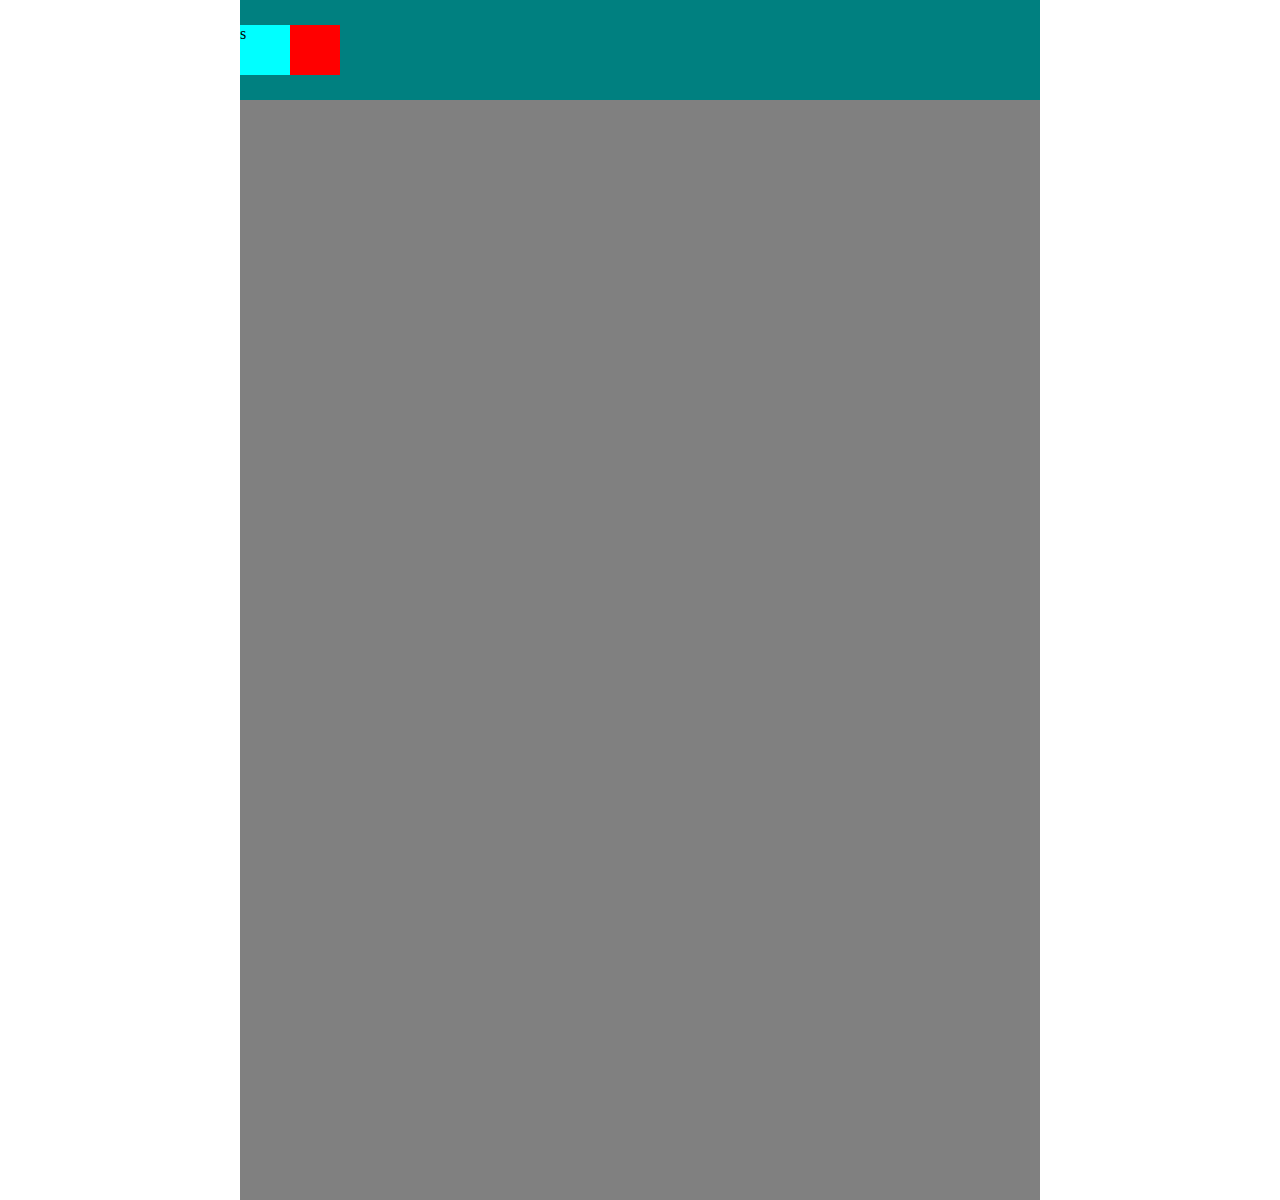
<file: blinkit-clone-main/blink.html>
<!DOCTYPE html>
<html lang="en">
  <head>
    <meta charset="UTF-8" />
    <meta name="viewport" content="width=device-width, initial-scale=1.0" />
    <title>Document</title>
  </head>
  <style>
    body {
      margin: 0;
      padding: 0;
    }
    .outer {
      height: 1200px;
      width: 800px;
      background-color: grey;
      margin: auto;
    }
    header {
      width: 800px;
      height: 100px;
      background-color: teal;
    }
    .logo {
      height: 50px;
      width: 50px;
      background-color: aqua;
      float: left;
      margin: 25px 0 25px 0;
    }
    .name {
      height: 50px;
      width: 50px;
      background-color: red;
      float: left;
      margin: 25px 0 25px 0;
    }
  </style>
  <body>
    <div class="outer">
      <header>
        <div class="logo">s</div>
        <div class="name"></div>
      </header>
    </div>
  </body>
</html>
</file>
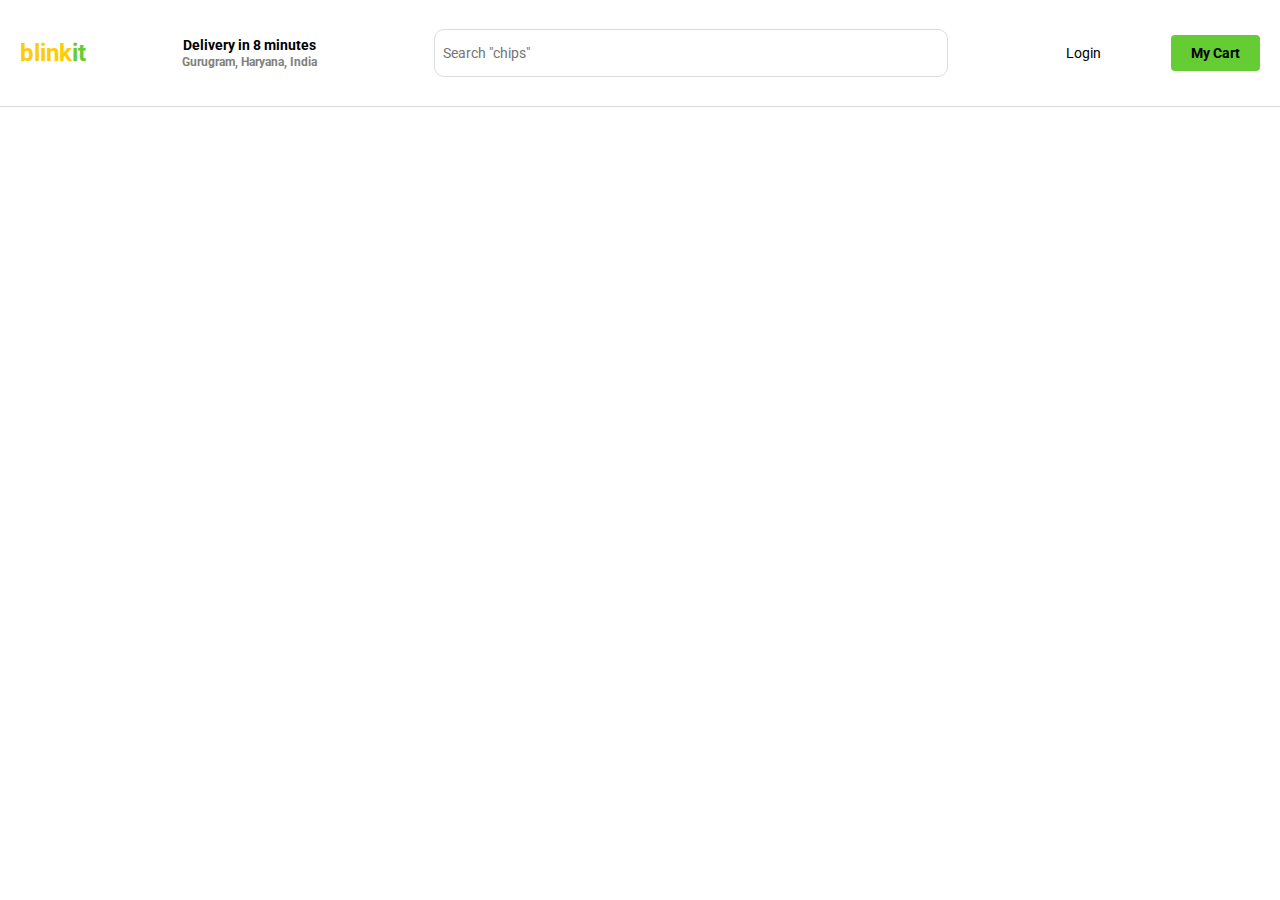
<file: blinkit-clone-main/header only.html>
<!DOCTYPE html>
<html lang="en">
  <head>
    <meta charset="UTF-8" />
    <meta name="viewport" content="width=device-width, initial-scale=1.0" />
    <title>Blinkit Header</title>
    <link rel="stylesheet" href="style.css" />
  </head>
  <style>
    body {
      font-family: Arial, sans-serif;
      margin: 0;
      padding: 0;
    }

    .header {
      display: flex;
      align-items: center;
      justify-content: space-between;
      padding: 8px 20px;
      background-color: white;
      border-bottom: 1px solid #ddd;
      height: 10vh;
    }

    .logo {
      display: flex;
      align-items: center;
    }

    .blink {
      color: #ffcc00;
      font-weight: bold;
      font-size: 24px;
    }

    .it {
      color: #66cc33;
      font-weight: bold;
      font-size: 24px;
    }

    .delivery-info {
      font-size: 14px;
      text-align: center;
      font-weight: bold;
    }

    .location {
      font-size: 12px;
      color: gray;
    }

    .search-bar {
      width: 40%;
      margin: 0 20px;
    }

    .search-bar input {
      width: 100%;
      padding: 8px;
      font-size: 14px;
      border: 1px solid #ddd;
      border-radius: 10px;
      height: 30px;
    }

    .login-cart {
      display: flex;
      align-items: center;
      gap: 50px;
    }

    .login-cart a {
      text-decoration: none;
      color: black;
      margin-left: 20px;
      font-size: 14px;
    }

    .cart {
      background-color: #66cc33;
      color: white;
      padding: 10px 20px;
      border-radius: 4px;
      font-weight: bold;
    }
  </style>
  <body>
    <div class="header">
      <div class="logo">
        <span class="blink">blink</span><span class="it">it</span>
      </div>
      <div class="delivery-info">
        Delivery in 8 minutes<br />
        <span class="location">Gurugram, Haryana, India</span>
      </div>
      <div class="search-bar">
        <input type="text" placeholder='Search "chips"' />
      </div>
      <div class="login-cart">
        <a href="#" class="login">Login</a>
        <a href="#" class="cart">My Cart</a>
      </div>
    </div>
  </body>
</html>
</file>
<file: blinkit-clone-main/style.css>
@import url('https://fonts.googleapis.com/css2?family=Roboto:wght@100;300;400;500;700;900&display=swap');

* {
    margin: 0;
    padding: 0;
    font-family: 'Roboto', sans-serif;
}

/* 
    HEADER
*/
header {
    width: 100%;
    height: 86px;
    position: sticky;
    top: 0;
    border-bottom: 1px solid rgb(238, 238, 238);
    background-color: white;
    display: flex;
    align-items: center;
}
.header-container {
    width: 100%;
    display: flex;
    align-items: center;
}
.header-left {
    margin-left: 32px;
    margin-right: 100px;
}
.header-location {
    margin-right: 40px;
}
.header-location-title {
    color: rgb(0, 0, 0);
    font-weight: 800;
    margin-bottom: 6px;
    font-size: 18px;
}
.header-location-desc {
    font-size: 13px;
    color: rgb(0, 0, 0);
    font-weight: 400;
}
.header-search {
    width: 832px;
    height: 46px;
    cursor: text;
    border: 1px solid rgba(0, 0, 0, 0.04);
    padding: 0px 12px;
    border-radius: 12px;
    background: rgb(248, 248, 248);
    display: flex;
    align-items: center;
    gap: 8px;
    margin-right: 70px;
}
.header-search svg {
    width: 20px;
    font-weight: 600;
}
.header-search input {
    background-color: transparent;
    border: none;
    outline: none;
}
.header-login {
    font-size: 18px;
    font-weight: 400;
    color: rgb(54, 54, 54);
    margin-right: 70px;
}
.header-right {
    width: 112px;
    height: 52px;
    background-color: rgb(12, 131, 31);
    color: white;
    font-size: 14px;
    font-weight: 600;
    border-radius: 8px;
    display: flex;
    align-items: center;
    justify-content: center;
}
.header-right svg {
    width: 24px;
    margin-right: 8px;
}

/* 
    MAIN
*/
main {
    display: flex;
    justify-content: center;
}
.main-container {
    max-width: 1280px;
}
.section-1, .section-1 img {
    width: 100%;
}
.section-2 {
    margin: 0 16px;
    display: flex;
    overflow: auto scroll;
    gap: 20px;
    border-radius: 12px;
}
.section-2-img {
    height: 195px;
    width: 335.4px;
    cursor: pointer;
    display: flex;
}
.section-2-img img {
    height: 100%;
}
.section-3 {
    margin-top: 16px;
    display: flex;
    flex-wrap: wrap;
}
.section-3-img {
    width: 128px;
}
.section-3-img img {
    width: 100%;
}
.section-4 {
    margin: 16px;
}
.section-header {
    font-size: 24px;
    font-weight: 500;
}
.section-list {
    margin-top: 16px;
    width: 100%;
    display: flex;
    overflow: auto scroll;
    gap: 20px;
}
.product-card {
    padding: 12px;
    width: 154px;
    border: 0.5px solid rgb(221, 221, 221);
    border-radius: 8px;
}
.product-card img {
    width: 100%;
}
.product-card-title {
    font-size: 14px;
    margin-bottom: 2px;
}
.product-card-desc {
    font-size: 12px;
    margin-bottom: 12px;
    color: #757575;
}
.product-action {
    display: flex;
    justify-content: space-between;
    align-items: center;
}
.product-action button {
    width: 50px;
    height: 36px;
    background-color: rgb(247, 255, 249);
    border: 0.5px solid rgb(12, 131, 31);
    border-radius: 8px;
    display: flex;
    align-items: center;
    justify-content: center;
}
.product-qty {
    font-size: 12px;
}

/* 
    FOOTER
*/
footer {
    margin-top: 32px;
    padding: 20px;
    text-align: center;

}
</file>
